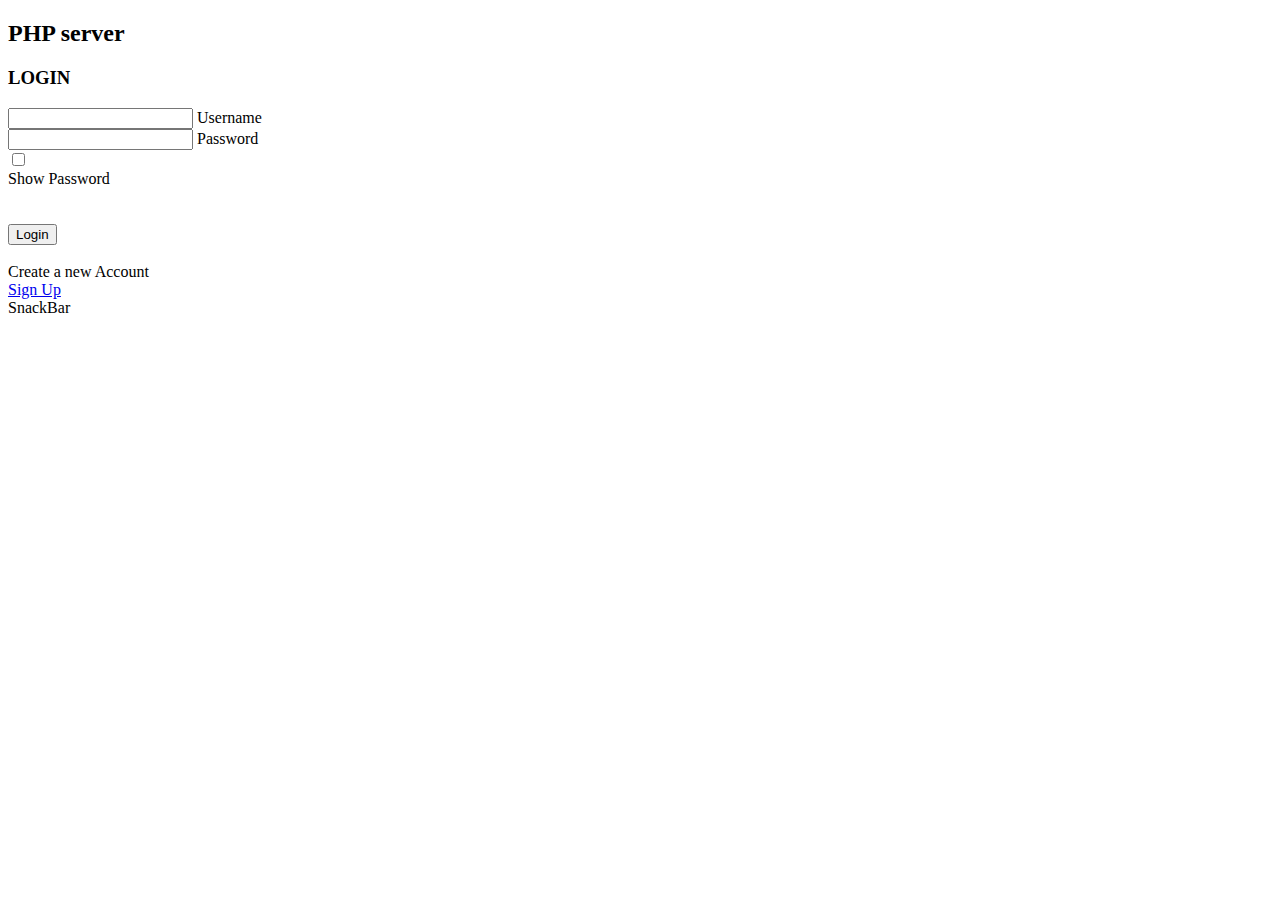
<file: Php/htdocs/views/login.htm>
<!doctype html>
<html lang="en">
    <head>
    	<base href="http://localhost:8080/" target="_self">
       <meta charset="utf-8">
       <meta name="viewport" content="width=device-width, initial-scale=1.0">
       <title> PHP & nodeJS servers </title>
       <meta name="description" content="PHP testground">
       <meta name="author" content="Abhay"> 

       <script src="./public/eruda.js" onload = "eruda.init()"></script>  
       <link rel="stylesheet" href="public/styles.css">
</head>

<body class="m-n ff-calibri">
	
	<H2 class = "p m-n m-B-xl bg-#444 t-c clr-#fff">
		PHP server
	</h2>
	

<div class="t-c">
	<div class="t-c d-ib m-n bg-#E9E9E9 rc p-20px,50px">
		<h3 class="m-n m-B"> LOGIN </h3>
		<input name="uid" id="uid" placeholder=" " align="center">
		<label class="floatingLabel" for="uid"> Username </label>
		<br>
		<input class="m-T-s" type="password" id = "pswrd" name="pswrd" placeholder=" " align="center">
		<label class="floatingLabel" for="pswrd"> Password </label>
		<br>
		<div class="d-ig m-T-s" id="sp">
			<div class="f-c-c">
		  	  <input id="ckbx" type="checkbox" class="d-b m-n" onclick="togglePswrd(this)" />
			</div>
		  <label for="ckbx" class="f-c-c p-L-s f-13p"> Show Password</label>
		</div>
		<br><br>
		<button onclick="pop(this); login()" class="m-T p-10px,15px clr-#fff bg-#0090FF bdr">Login</button>
		
		<br><br> 
	</div>
</div>
		<div id="cna" class="p t-c">
			Create a new Account	<br>
				<a href="views/signup.htm"> Sign Up </a>
		</div>
		<div id="data" class="t-c f-13p p-T" onclick="cls(this)"></div>

<div id="snackbar" class="p p-L-xl bg-#444 clr-#fff w-100% d-no" onclick="slidedwn(this)"> SnackBar </div>





<script src="./public/modules.js">
</script>
<script src="./public/ajax.js">
</script>
<script src="./public/main.js">
</script>
<script src="./public/ass.js">
</script>

</body>
</html>
</file>
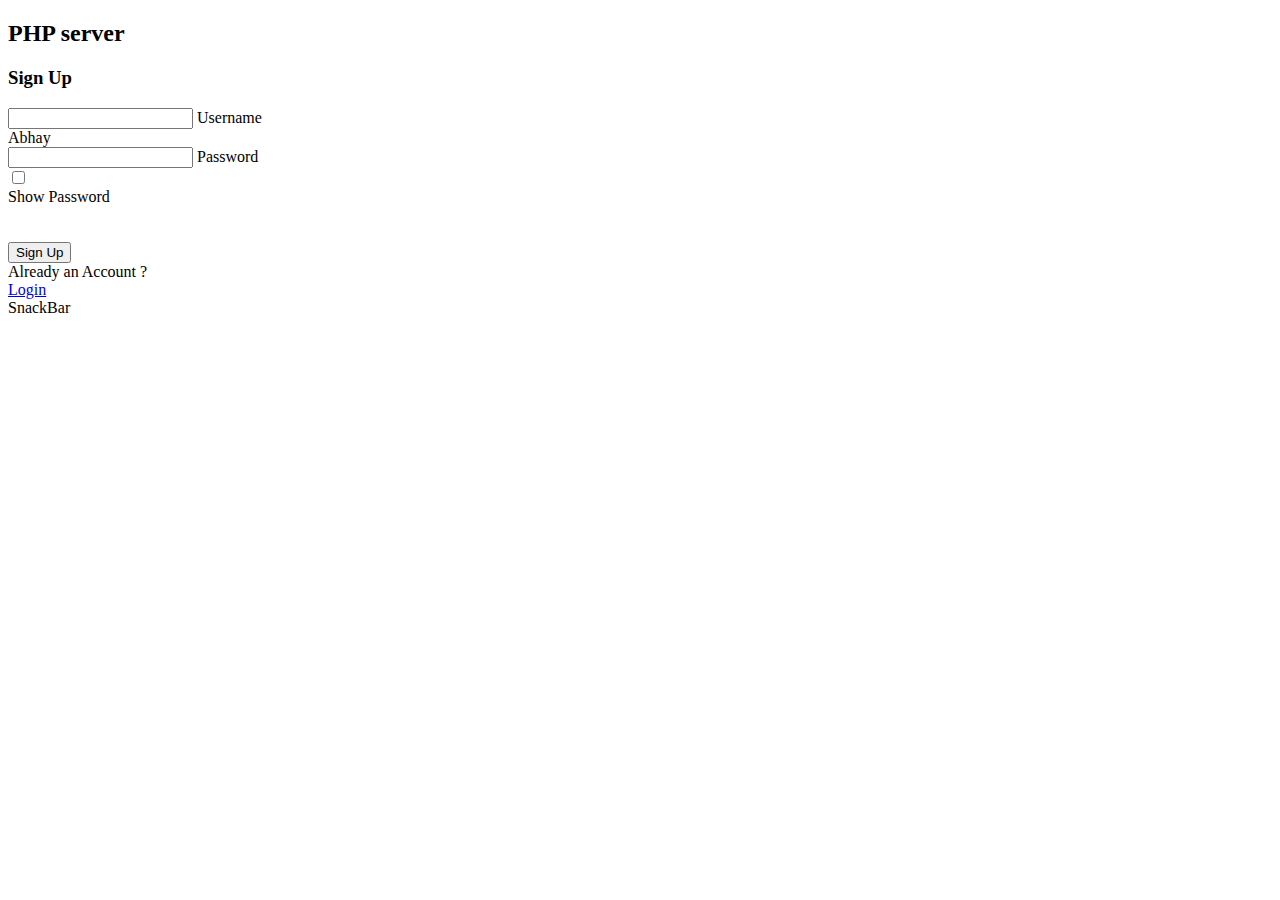
<file: Php/htdocs/views/signup.htm>
<!doctype html>
<html lang="en">
    <head>
    	<base href="http://localhost:8080/" target="_self">
       <meta charset="utf-8">
       <meta name="viewport" content="width=device-width, initial-scale=1.0">
       <title> PHP & nodeJS servers </title>
       <meta name="description" content="PHP testground">
       <meta name="author" content="Abhay"> 

  <!--    <link href="https://unpkg.com/aos@2.3.1/dist/aos.css" rel="stylesheet">
       <script src="https://unpkg.com/aos@2.3.1/dist/aos.js"></script>-->
       <script src="./public/eruda.js" onload = "eruda.init()"></script>  
       <link rel="stylesheet" href="public/styles.css">
</head>

<body class="m-n ff-calibri">
	
	<H2 class = "p m-n m-B-xl bg-#444 t-c clr-#fff">
		PHP server
	</h2>
	

<div class="t-c ">
	<div class="t-c d-ib m-n bg-#E9E9E9 rc p-20px,50px">
		<h3 class="m-n m-B"> Sign Up </h3>
		<input name="uid" id="uid" placeholder=" " align="center" onchange="hasuid()" oninput="hasuid()">
		<label class="floatingLabel" for="uid"> Username </label>
		<br>
		<div id="uid_info" class="pos-rel top-n30px left-10px t-lft f-12p vcblt-hdn">Abhay</div>
		<input class="m-T-s" type="password" id = "pswrd" name="pswrd" placeholder=" " align="center">
		<label class="floatingLabel" for="pswrd"> Password </label>
		<br>
		<div class="d-ig m-T-s" id="sp">
			<div class="f-c-c">
		  	  <input id="ckbx" type="checkbox" class="d-b m-n" onclick="togglePswrd(this)" />
			</div>
		  <label for="ckbx" class="f-c-c p-L-s f-13p"> Show Password</label>
		</div>
		<br><br>
		<button onclick="pop(this); signUp()" class="m-T p-10px,15px bnw bdr">Sign Up</button>
		
	</div>
</div>
<div id="cna" class="p t-c">
	Already an Account ?	<br>
	<a href="views/login.htm"> Login </a>
</div>
		<div id="data" class="t-c f-13p p-T" onclick="cls(this)"></div>
	
<div id="snackbar" class="p p-L-xl bg-#444 clr-#fff w-100%  d-no" onclick="slidedwn(this)"> SnackBar </div>
	
<script src="./public/modules.js">
</script>
<script src="./public/ajax.js">
</script>
<script src="./public/main.js">
</script>
<script src="./public/ass.js">
</script>

</body>
</html>
</file>
